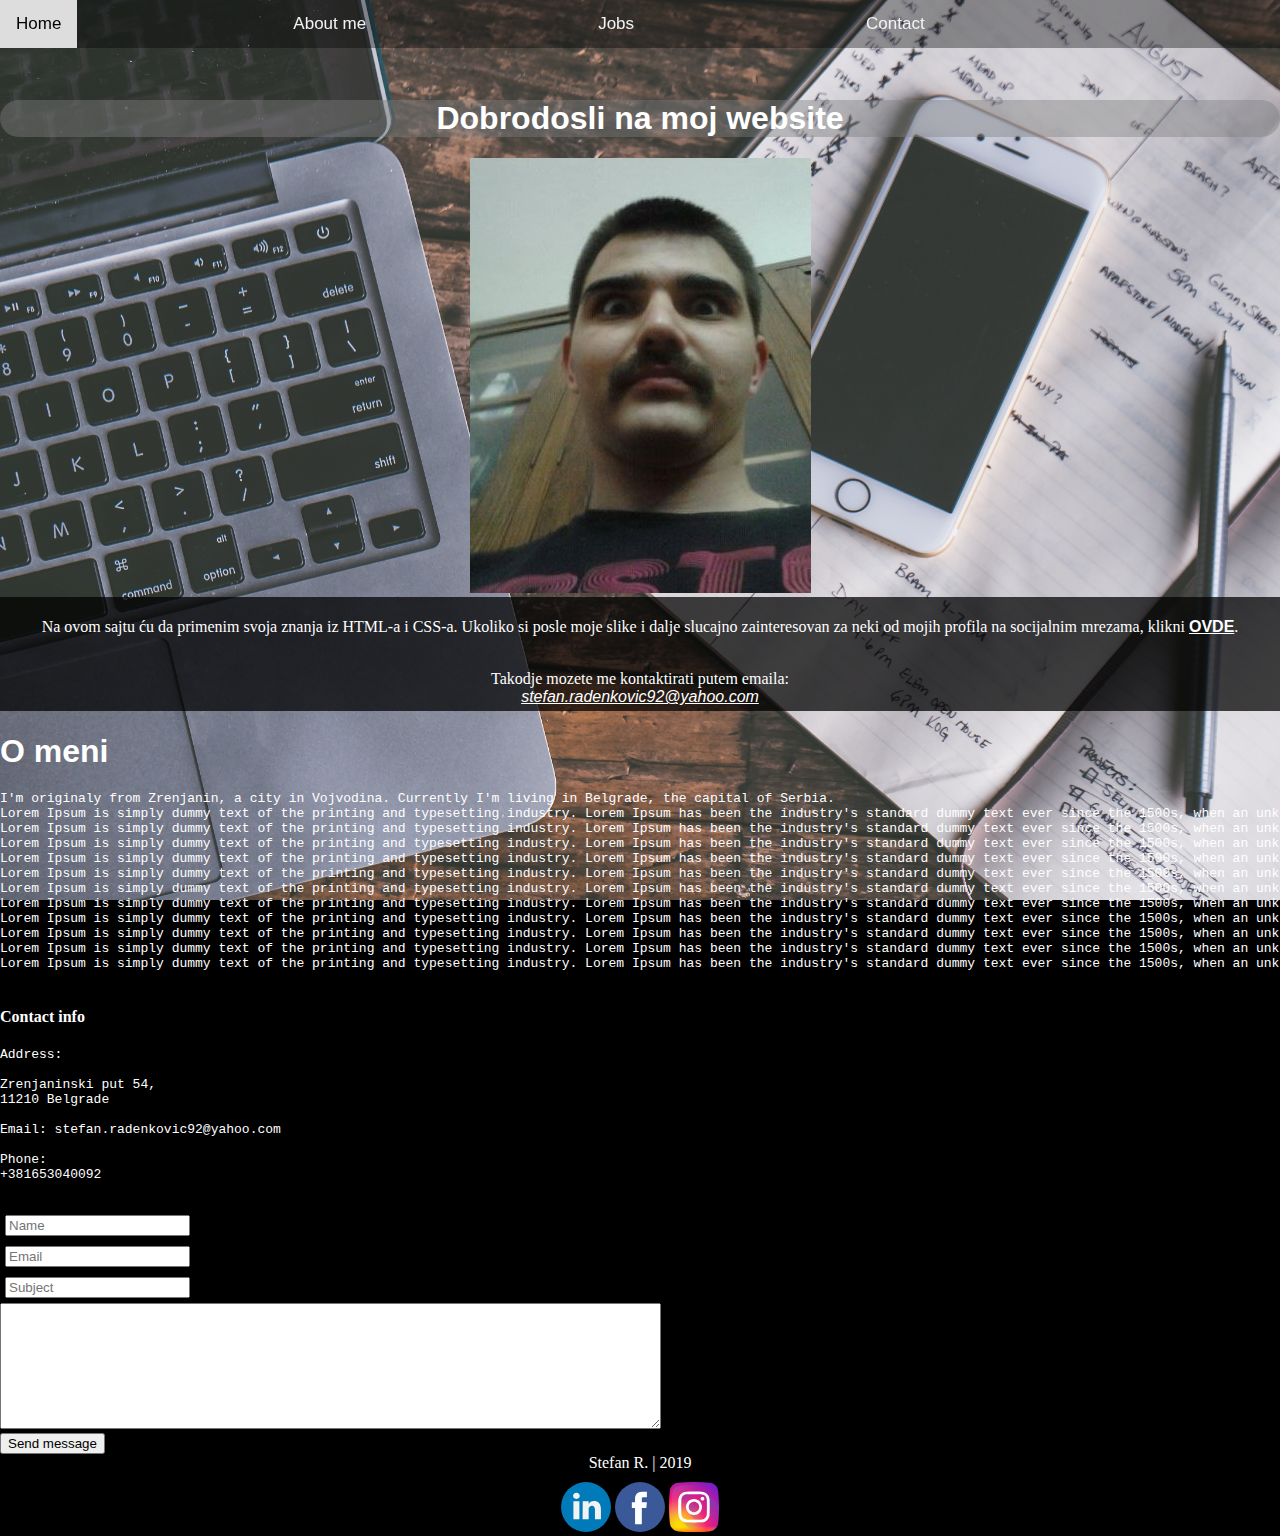
<file: index.html>
<!doctype html>
<HTML>
<head>
<title>Moja prva web stranica</title>
<link rel="icon" type ="image/png" href="images/logo.png">
<link rel="stylesheet" type="text/css"  href="css/style.css">
</head>
<body>

  <div class="home-page">

      <div class="topnav">
        <a href="index.html">Home</a>
        <a href="pages/about.html">About me</a>
        <a href="pages/jobs.html">Jobs</a>
        <a href="pages/contact.html">Contact</a>
       </div>

        <div class="naslov">
          <h1>Dobrodosli na moj website</h1>
        </div>
        <div class="profile-image">
          <img src="./images/profile_image.jpg" title="prvi brkovi Filoloskog fakulteta" alt="profilna slika Stefan Radenkovic">
         </div>

         <div class="uvod">
  <p>Na ovom sajtu ću da primenim svoja znanja iz HTML-a i CSS-a. Ukoliko si posle moje slike i dalje slucajno zainteresovan za neki od mojih profila na socijalnim mrezama, klikni <b><a href="#footer">OVDE</a></b>.</p>
  <br/>
  Takodje mozete me kontaktirati putem emaila:<br/> <a href="mailto:stefan.radenkovic92@yahoo.com" title="Stefan's email"><i>stefan.radenkovic92@yahoo.com</i></a>
          </div>

  </div>
<div class="about">
  <h1>O meni</h1>
  <pre>
I'm originaly from Zrenjanin, a city in Vojvodina. Currently I'm living in Belgrade, the capital of Serbia.
Lorem Ipsum is simply dummy text of the printing and typesetting industry. Lorem Ipsum has been the industry's standard dummy text ever since the 1500s, when an unknown printer took a galley of type and scrambled it to make a type specimen book. It has survived not only five centuries, but also the leap into electronic typesetting, remaining essentially unchanged. It was popularised in the 1960s with the release of Letraset sheets containing Lorem Ipsum passages, and more recently with desktop publishing software like Aldus PageMaker including versions of Lorem Ipsum.
Lorem Ipsum is simply dummy text of the printing and typesetting industry. Lorem Ipsum has been the industry's standard dummy text ever since the 1500s, when an unknown printer took a galley of type and scrambled it to make a type specimen book. It has survived not only five centuries, but also the leap into electronic typesetting, remaining essentially unchanged. It was popularised in the 1960s with the release of Letraset sheets containing Lorem Ipsum passages, and more recently with desktop publishing software like Aldus PageMaker including versions of Lorem Ipsum.
Lorem Ipsum is simply dummy text of the printing and typesetting industry. Lorem Ipsum has been the industry's standard dummy text ever since the 1500s, when an unknown printer took a galley of type and scrambled it to make a type specimen book. It has survived not only five centuries, but also the leap into electronic typesetting, remaining essentially unchanged. It was popularised in the 1960s with the release of Letraset sheets containing Lorem Ipsum passages, and more recently with desktop publishing software like Aldus PageMaker including versions of Lorem Ipsum.
Lorem Ipsum is simply dummy text of the printing and typesetting industry. Lorem Ipsum has been the industry's standard dummy text ever since the 1500s, when an unknown printer took a galley of type and scrambled it to make a type specimen book. It has survived not only five centuries, but also the leap into electronic typesetting, remaining essentially unchanged. It was popularised in the 1960s with the release of Letraset sheets containing Lorem Ipsum passages, and more recently with desktop publishing software like Aldus PageMaker including versions of Lorem Ipsum.
Lorem Ipsum is simply dummy text of the printing and typesetting industry. Lorem Ipsum has been the industry's standard dummy text ever since the 1500s, when an unknown printer took a galley of type and scrambled it to make a type specimen book. It has survived not only five centuries, but also the leap into electronic typesetting, remaining essentially unchanged. It was popularised in the 1960s with the release of Letraset sheets containing Lorem Ipsum passages, and more recently with desktop publishing software like Aldus PageMaker including versions of Lorem Ipsum.
Lorem Ipsum is simply dummy text of the printing and typesetting industry. Lorem Ipsum has been the industry's standard dummy text ever since the 1500s, when an unknown printer took a galley of type and scrambled it to make a type specimen book. It has survived not only five centuries, but also the leap into electronic typesetting, remaining essentially unchanged. It was popularised in the 1960s with the release of Letraset sheets containing Lorem Ipsum passages, and more recently with desktop publishing software like Aldus PageMaker including versions of Lorem Ipsum.
Lorem Ipsum is simply dummy text of the printing and typesetting industry. Lorem Ipsum has been the industry's standard dummy text ever since the 1500s, when an unknown printer took a galley of type and scrambled it to make a type specimen book. It has survived not only five centuries, but also the leap into electronic typesetting, remaining essentially unchanged. It was popularised in the 1960s with the release of Letraset sheets containing Lorem Ipsum passages, and more recently with desktop publishing software like Aldus PageMaker including versions of Lorem Ipsum.
Lorem Ipsum is simply dummy text of the printing and typesetting industry. Lorem Ipsum has been the industry's standard dummy text ever since the 1500s, when an unknown printer took a galley of type and scrambled it to make a type specimen book. It has survived not only five centuries, but also the leap into electronic typesetting, remaining essentially unchanged. It was popularised in the 1960s with the release of Letraset sheets containing Lorem Ipsum passages, and more recently with desktop publishing software like Aldus PageMaker including versions of Lorem Ipsum.
Lorem Ipsum is simply dummy text of the printing and typesetting industry. Lorem Ipsum has been the industry's standard dummy text ever since the 1500s, when an unknown printer took a galley of type and scrambled it to make a type specimen book. It has survived not only five centuries, but also the leap into electronic typesetting, remaining essentially unchanged. It was popularised in the 1960s with the release of Letraset sheets containing Lorem Ipsum passages, and more recently with desktop publishing software like Aldus PageMaker including versions of Lorem Ipsum.
Lorem Ipsum is simply dummy text of the printing and typesetting industry. Lorem Ipsum has been the industry's standard dummy text ever since the 1500s, when an unknown printer took a galley of type and scrambled it to make a type specimen book. It has survived not only five centuries, but also the leap into electronic typesetting, remaining essentially unchanged. It was popularised in the 1960s with the release of Letraset sheets containing Lorem Ipsum passages, and more recently with desktop publishing software like Aldus PageMaker including versions of Lorem Ipsum.
Lorem Ipsum is simply dummy text of the printing and typesetting industry. Lorem Ipsum has been the industry's standard dummy text ever since the 1500s, when an unknown printer took a galley of type and scrambled it to make a type specimen book. It has survived not only five centuries, but also the leap into electronic typesetting, remaining essentially unchanged. It was popularised in the 1960s with the release of Letraset sheets containing Lorem Ipsum passages, and more recently with desktop publishing software like Aldus PageMaker including versions of Lorem Ipsum.
  </pre>
</div>

<section class="contact-wrap">

  <div class="contact-personal-info">
  <h4>Contact info</h4>
<pre>
Address:

Zrenjaninski put 54,
11210 Belgrade

Email: stefan.radenkovic92@yahoo.com

Phone:
+381653040092

</pre>
  </div>
  <div class="contact-form">

    <form action="https://formspree.io/stefan.radenkovic92@yahoo.com" method="POST">
      <input type="text" name="name" placeholder="Name"><br/>
      <input type="email" name="email" placeholder="Email"><br/>
      <input type="text" name="subject" placeholder="Subject"><br/>
      <textarea name="message" rows="8" cols="80"></textarea><br/>
      <button type="submit">Send message</button>
  </div>
    </form>

</section>

<footer class="page-footer" id="footer">

<div class="social-media">
  Stefan R. | 2019
  <br>
  <a href ="https://www.linkedin.com/in/stefan-radenkovi%C4%87-b325b472/" target="_blank" title="Stefan's Linkedin"> <img class="social-media-logo" src="images/linkedin.svg" alt="linkedin"></a>
<a href ="https://www.facebook.com/profile.php?id=1200077722" target="_blank" title="Stefan's Facebook"> <img class="social-media-logo" src="images/facebook.svg" alt="Facebook"></a>
<a href ="https://www.linkedin.com/in/stefan-radenkovi%C4%87-b325b472/" target="_blank" title="Stefan's Instagram"> <img class="social-media-logo" src="images/instagram.svg" alt="Instagram"></a>
</div>
</footer>

</body>
</html>
</file>
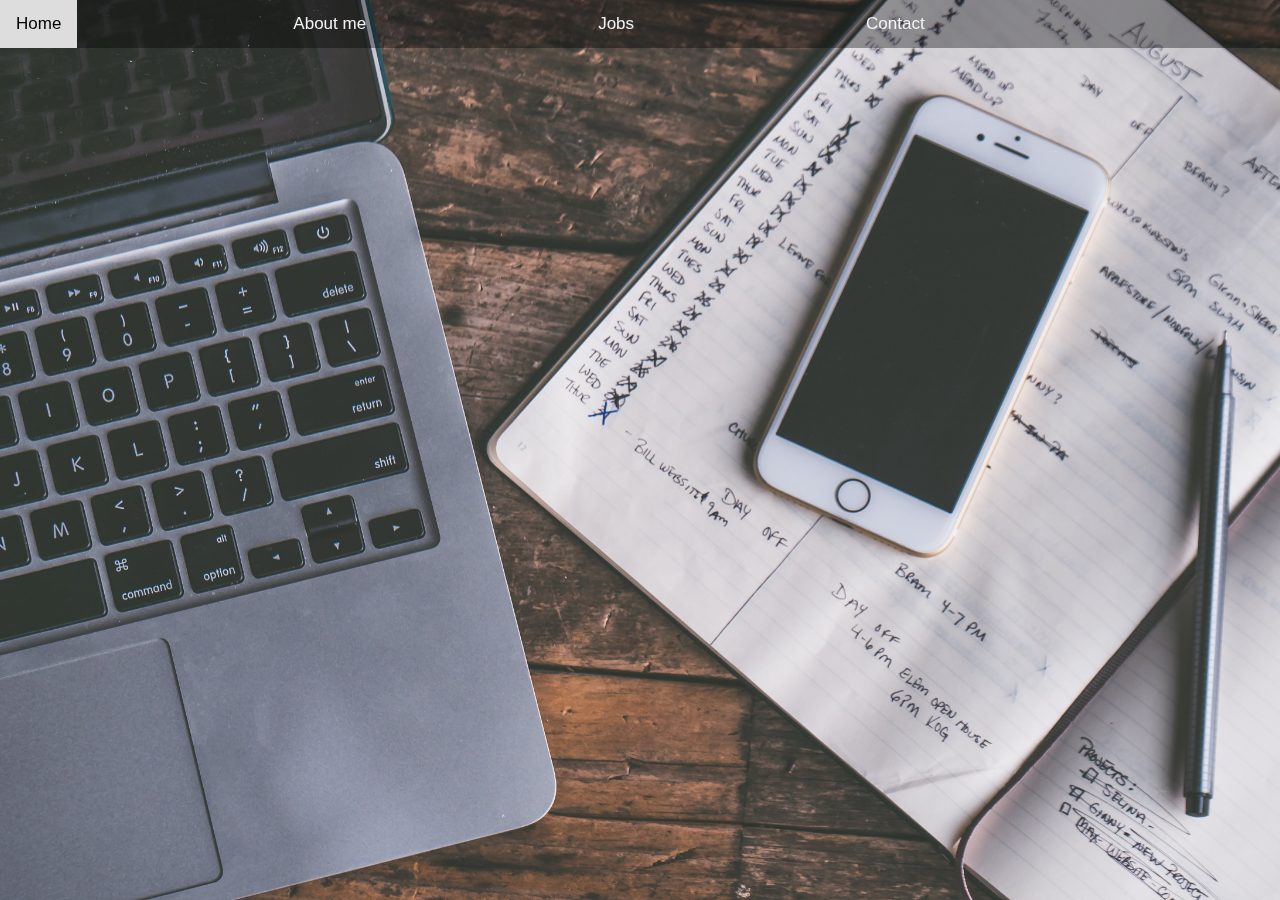
<file: pages/about.html>
<!doctype html>
<HTML>
<head>
<title>Moja prva web stranica</title>
<link rel="icon" type ="image/png" href="images/logo.png">
<link rel="stylesheet" type="text/css"  href="../css/style.css">
</head>
<body>

  <div class="home-page">

      <div class="topnav">
        <a href="../index.html">Home</a>
        <a href="about.html">About me</a>
        <a href="jobs.html">Jobs</a>
        <a href="contact.html">Contact</a>
       </div>
     </body>
     </html>
</file>
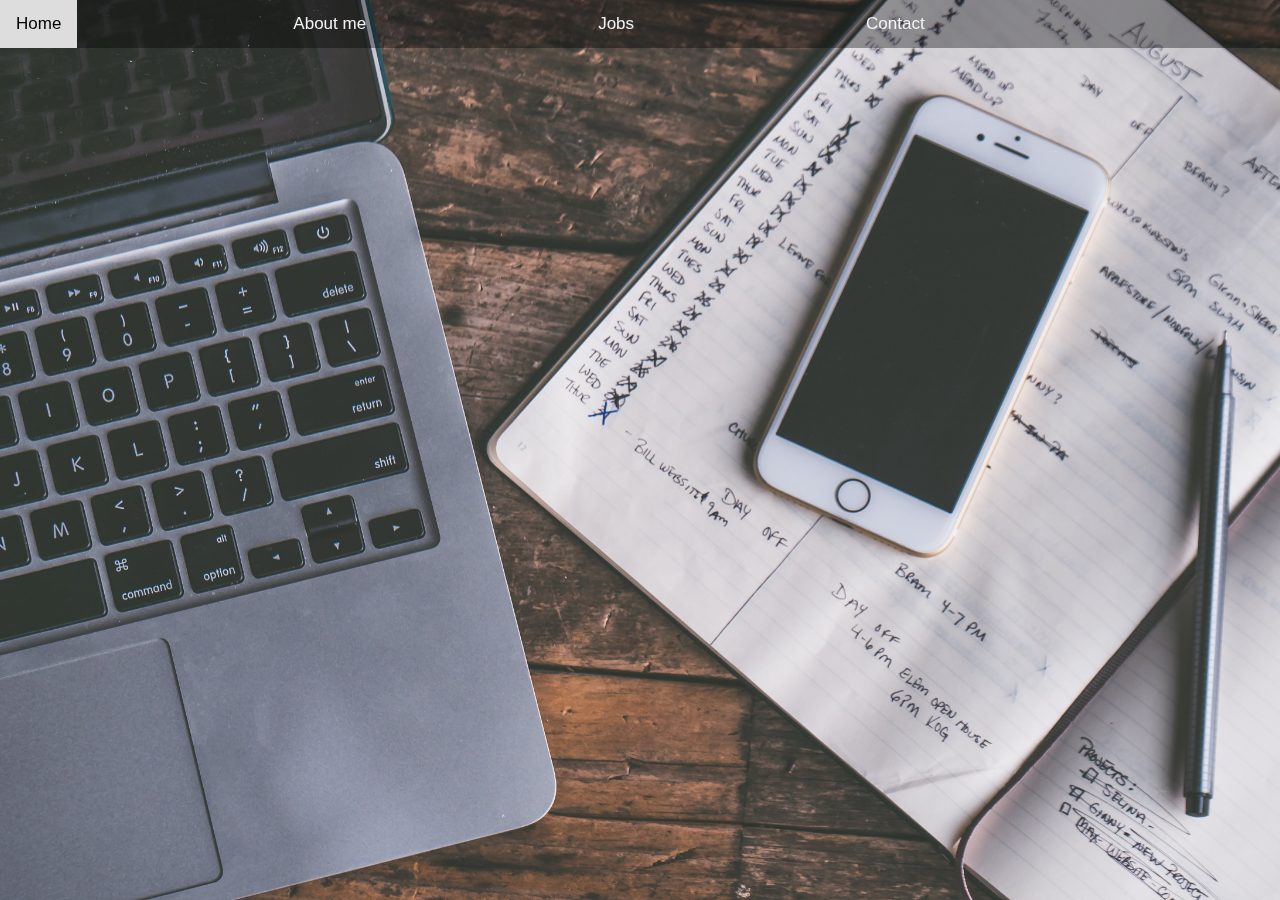
<file: pages/contact.html>
<!doctype html>
<html>
<head>
<title>Moja prva web stranica</title>
<link rel="icon" type ="image/png" href="images/logo.png">
<link rel="stylesheet" type="text/css"  href="../css/style.css">
</head>
<body>

  <div class="home-page">

      <div class="topnav">
        <a href="../index.html">Home</a>
        <a href="about.html">About me</a>
        <a href="jobs.html">Jobs</a>
        <a href="contact.html">Contact</a>
       </div>
</body>
</html>
</file>
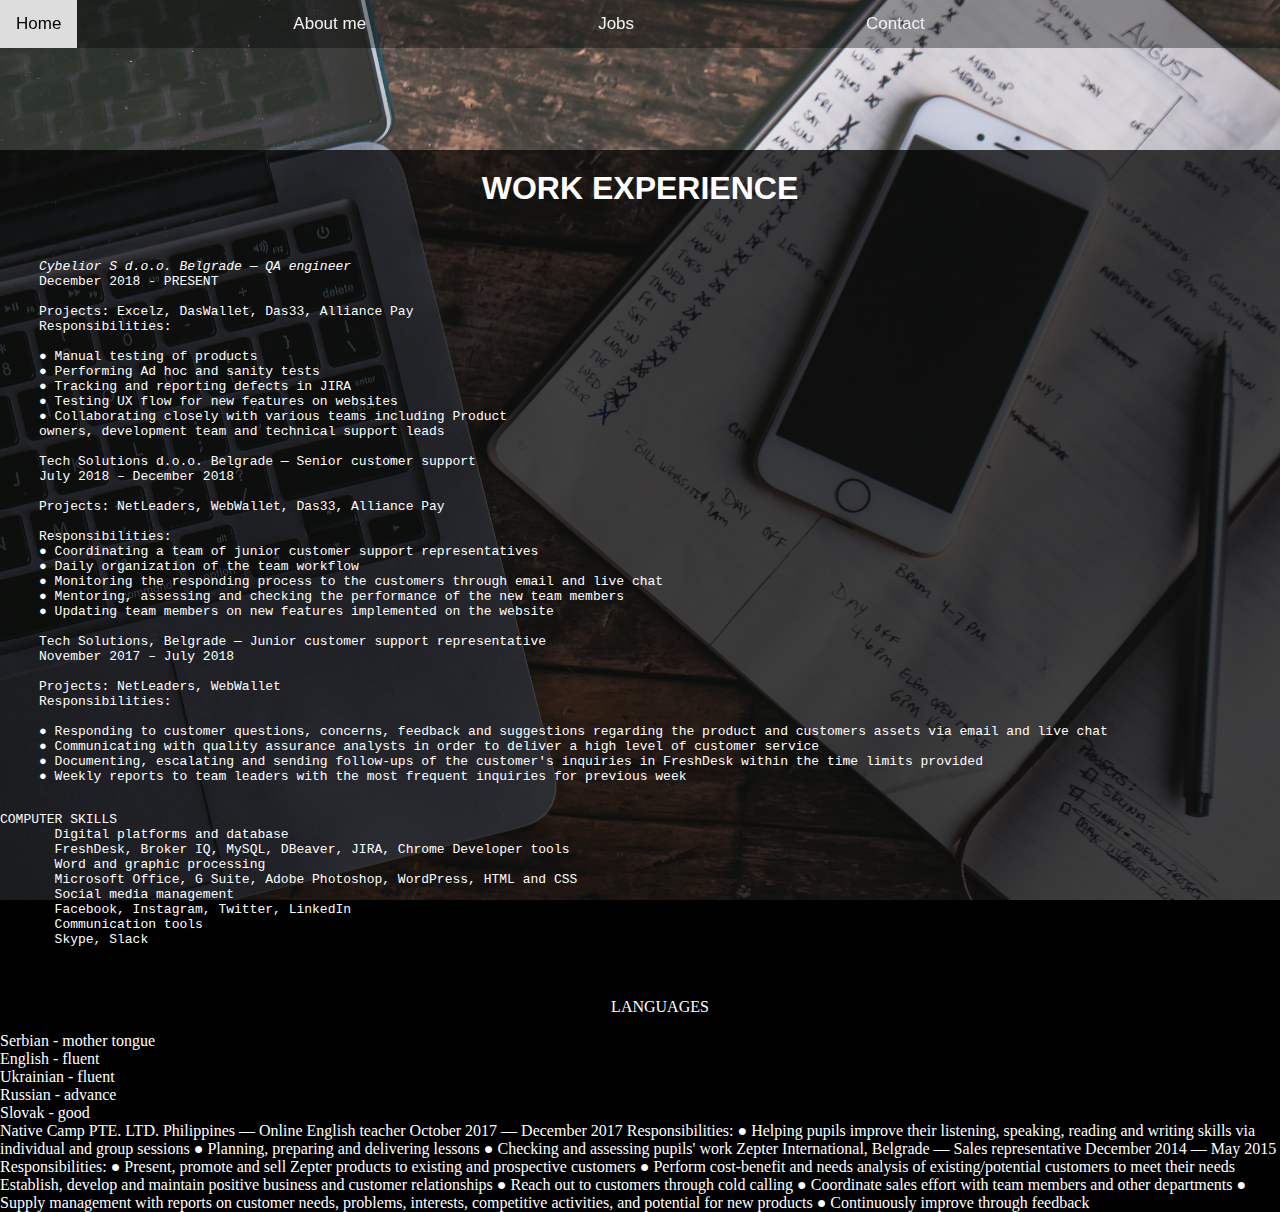
<file: pages/jobs.html>
<!doctype html>
<HTML>
<head>
<title>Moja prva web stranica</title>
<link rel="icon" type ="image/png" href="images/logo.png">
<link rel="stylesheet" type="text/css"  href="../css/style.css">
</head>
<body>

  <div class="home-page">

      <div class="topnav">
        <a href="../index.html">Home</a>
        <a href="about.html">About me</a>
        <a href="jobs.html">Jobs</a>
        <a href="contact.html">Contact</a>
       </div>
       <div class="experience">
         <h1>WORK EXPERIENCE</h1><br/>
     <pre>
     <em>Cybelior S d.o.o. Belgrade — QA engineer</em>
     December 2018 - PRESENT

     Projects: Excelz, DasWallet, Das33, Alliance Pay
     Responsibilities:

     ● Manual testing of products
     ● Performing Ad hoc and sanity tests
     ● Tracking and reporting defects in JIRA
     ● Testing UX flow for new features on websites
     ● Collaborating closely with various teams including Product
     owners, development team and technical support leads

     Tech Solutions d.o.o. Belgrade — Senior customer support
     July 2018 – December 2018

     Projects: NetLeaders, WebWallet, Das33, Alliance Pay

     Responsibilities:
     ● Coordinating a team of junior customer support representatives
     ● Daily organization of the team workflow
     ● Monitoring the responding process to the customers through email and live chat
     ● Mentoring, assessing and checking the performance of the new team members
     ● Updating team members on new features implemented on the website

     Tech Solutions, Belgrade — Junior customer support representative
     November 2017 – July 2018

     Projects: NetLeaders, WebWallet
     Responsibilities:

     ● Responding to customer questions, concerns, feedback and suggestions regarding the product and customers assets via email and live chat
     ● Communicating with quality assurance analysts in order to deliver a high level of customer service
     ● Documenting, escalating and sending follow-ups of the customer's inquiries in FreshDesk within the time limits provided
     ● Weekly reports to team leaders with the most frequent inquiries for previous week
     </pre>

     <div class="computer-skills">
       <pre>COMPUTER SKILLS
       Digital platforms and database
       FreshDesk, Broker IQ, MySQL, DBeaver, JIRA, Chrome Developer tools
       Word and graphic processing
       Microsoft Office, G Suite, Adobe Photoshop, WordPress, HTML and CSS
       Social media management
       Facebook, Instagram, Twitter, LinkedIn
       Communication tools
       Skype, Slack
       </pre>
     </div>
     <ul>LANGUAGES</ul>
    <li>Serbian - mother tongue</li>  
     <li>English - fluent</li>
     <li>Ukrainian - fluent</li>
     <li>Russian - advance</li>
     <li>Slovak - good</li>
     Native Camp PTE. LTD. Philippines — Online English teacher
     October 2017 — December 2017
     Responsibilities:
     ● Helping pupils improve their listening, speaking, reading and writing skills via individual and group sessions
     ● Planning, preparing and delivering lessons
     ● Checking and assessing pupils' work
     Zepter International, Belgrade — Sales representative
     December 2014 — May 2015
     Responsibilities:
     ● Present, promote and sell Zepter products to existing and prospective customers
     ● Perform cost-benefit and needs analysis of existing/potential customers to meet their needs Establish, develop and maintain positive business and customer relationships
     ● Reach out to customers through cold calling
     ● Coordinate sales effort with team members and other departments
     ● Supply management with reports on customer needs, problems, interests, competitive activities, and potential for new products
     ● Continuously improve through feedback
       </div>
     </body>
     </html>
</file>
<file: css/style.css>
.wrap {
  max-width: 1440px;
/* margin: 0 auto; */
margin-left: auto;
margin-right: auto;
}

.uvod {
background-color: #000000ba;
font-family: serif;
text-align: center;
padding: 5px;

}

.profile-image{
text-align: center;
border-radius: 25px;

}

.experience{
font-family: serif;
font-size: 20;
color: white;
background-color: #000000ba;
margin-top: 150px;
}

.experience h1, ul{
text-align: center;
padding-top: 20px;
}

h1 {
font-size: 15;
font-family: arial;
color: white;
}

body {
  background-image: url('../images/body_pic.jpg');
  background-repeat: no-repeat;
  background-size: cover;
  background-color: black;
  background-position: center;
  background-attachment: fixed;
  margin: 0;
  font-size: 50;
  color: white;
}
a {
color: white;
font-family: arial;
}
.topnav {
  overflow: hidden;
  background-color: rgba(0, 0, 0, 0.36);
  position: fixed;
  width: 100%;
  top: 0;
  left: 0;
}

.topnav a {
  float: left;
  display: block;
  color: #f2f2f2;
  text-align: center;
  padding: 14px 16px;
  text-decoration: none;
  font-size: 17px;
  margin-right: 200px;
}

.topnav a:hover {
  background-color: #ddd;
  color: black;
}
.naslov {
text-align: center;
background-color: #8080806e;
margin-top: 100px;
border-radius: 25px;
}

.social-media-logo {
max-width: 50px;
position: center;
margin-top: 10px;
}
.social-media {
background-color: rgba(0, 0, 0, 0.36);
text-align: center;

}
.contact {
display: flex;
justify-content: space-around;
}


.footer{
bottom: 0;
left: 0
}

input{
margin: 5px;
font-family: arial;
}
</file>
